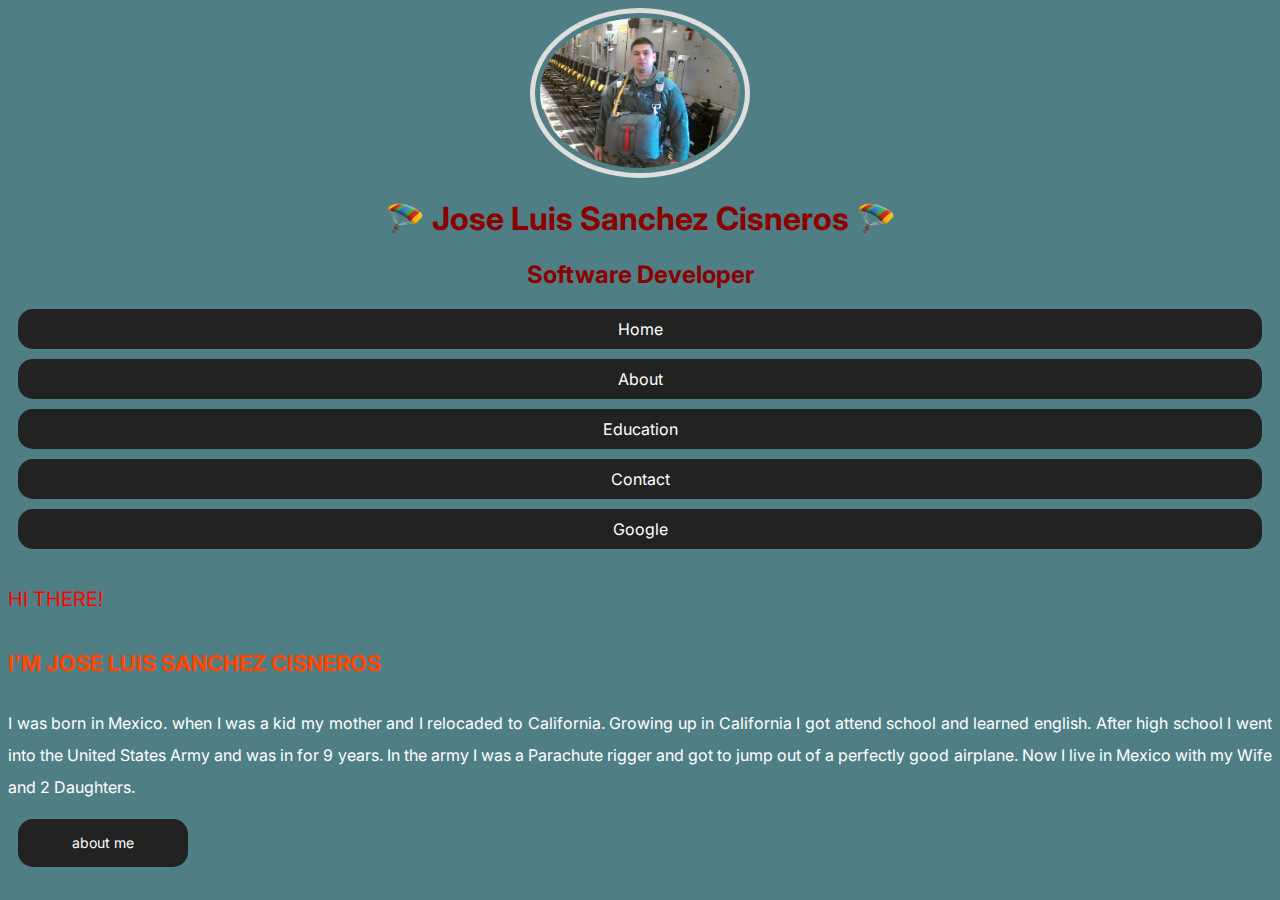
<file: Mybio/index.html>
<!DOCTYPE html> 

<html lang="en">
<head>
    <meta charset="UTF-8">
    <meta http-equiv="X-UA-Compatible" content="IE=edge">
    <meta name="viewport" content="width=device-width, initial-scale=1.0">
    <title>Jose Luis Sanchez</title>
    <link rel="preconnect" href="https://fonts.googleapis.com">
    <link rel="preconnect" href="https://fonts.gstatic.com" crossorigin>
    <link href="https://fonts.googleapis.com/css2?family=Inter:wght@300&display=swap" rel="stylesheet">

    <link rel="stylesheet" href="mystyle.css">
</head>
<body >
    <div  class="container">

        <header>
            <img src="jumper.jpg" alt="my picture">
            <h1>🪂 Jose Luis Sanchez Cisneros 🪂</h1>
            <h2>Software Developer</h2>

            <nav>
                <a class="btn" href="index.html">Home</a>
                <a class="btn" href="about.html">About</a>
                <a class="btn" href="education.html">Education</a>
                <a class="btn" href="contact.html" >Contact</a>
                <a class="btn" href="http://www.google.com">Google</a>
            </nav>
        </header>
   
        <main>
            <p class="main-greeting">Hi there!</p>
            <p class="main-name">I'M JOSE LUIS SANCHEZ CISNEROS </p>
        
                <p class="myclass">I was born in Mexico. when I was a kid my mother and I relocaded to  California. Growing up in California I got attend school and learned english. After high school I went into the United States Army and was in for 9 years. In the army I was a Parachute rigger and got to jump out of a perfectly good airplane. Now I live in Mexico with my Wife and 2 Daughters.<p>
        
            <a class="btn btn-small" href="about.html">about me</a>
        </main>
    </div>
    
</body>
</html>
</file>
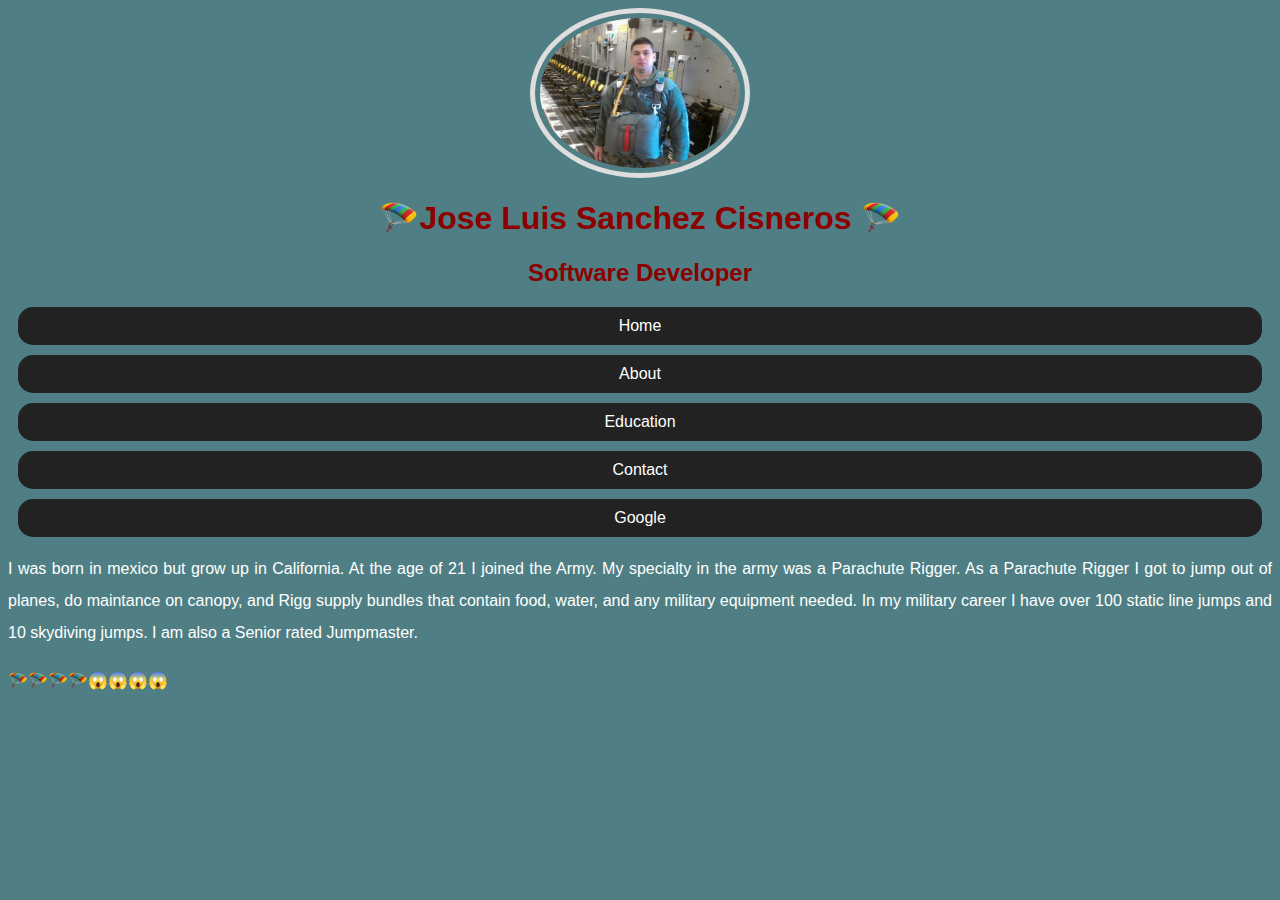
<file: Mybio/about.html>
<!DOCTYPE html> 

<html lang="en">
<head>
    <meta charset="UTF-8">
    <meta http-equiv="X-UA-Compatible" content="IE=edge">
    <meta name="viewport" content="width=device-width, initial-scale=1.0">
    <title>My Bio</title>
    <link rel="preconnect" href="https://fonts.googleapis.com">
    <link rel="preconnect" href="https://fonts.gstatic.com" crossorigin>
    <link href="https://fonts.googleapis.com/css2?family=Lato:ital,wght@1,300&display=swap" rel="stylesheet">

    <link rel="stylesheet" href="mystyle.css">
</head>
<body >
    <header>
        <img src="jumper.jpg" alt="my picture">
        <h1> 🪂Jose Luis Sanchez Cisneros 🪂</h1>
        <h2>Software Developer</h2>

        <nav>
            <a class="btn" href="index.html">Home</a>
            <a class="btn" href="about.html">About</a>
            <a class="btn" href="education.html">Education</a>
            <a class="btn" href="contact.html">Contact</a>
            <a class="btn" href="http://www.google.com">Google</a>
        </nav>
    </header>
   
    <main>
        <p class="text"> I was born in mexico but grow up in California. At the age of 21 I joined the Army. My specialty in the army was a Parachute Rigger. As a Parachute Rigger I got to jump out of planes, do maintance on canopy, and Rigg supply bundles that contain food, water, and any military equipment needed. In my military career I have over 100 static line jumps and 10 skydiving jumps. I am also a Senior rated Jumpmaster. 

            
        </p>

    </main>
    <p class="parachute">
    🪂🪂🪂🪂😱😱😱😱
    </p>

</body>
</html>
</file>
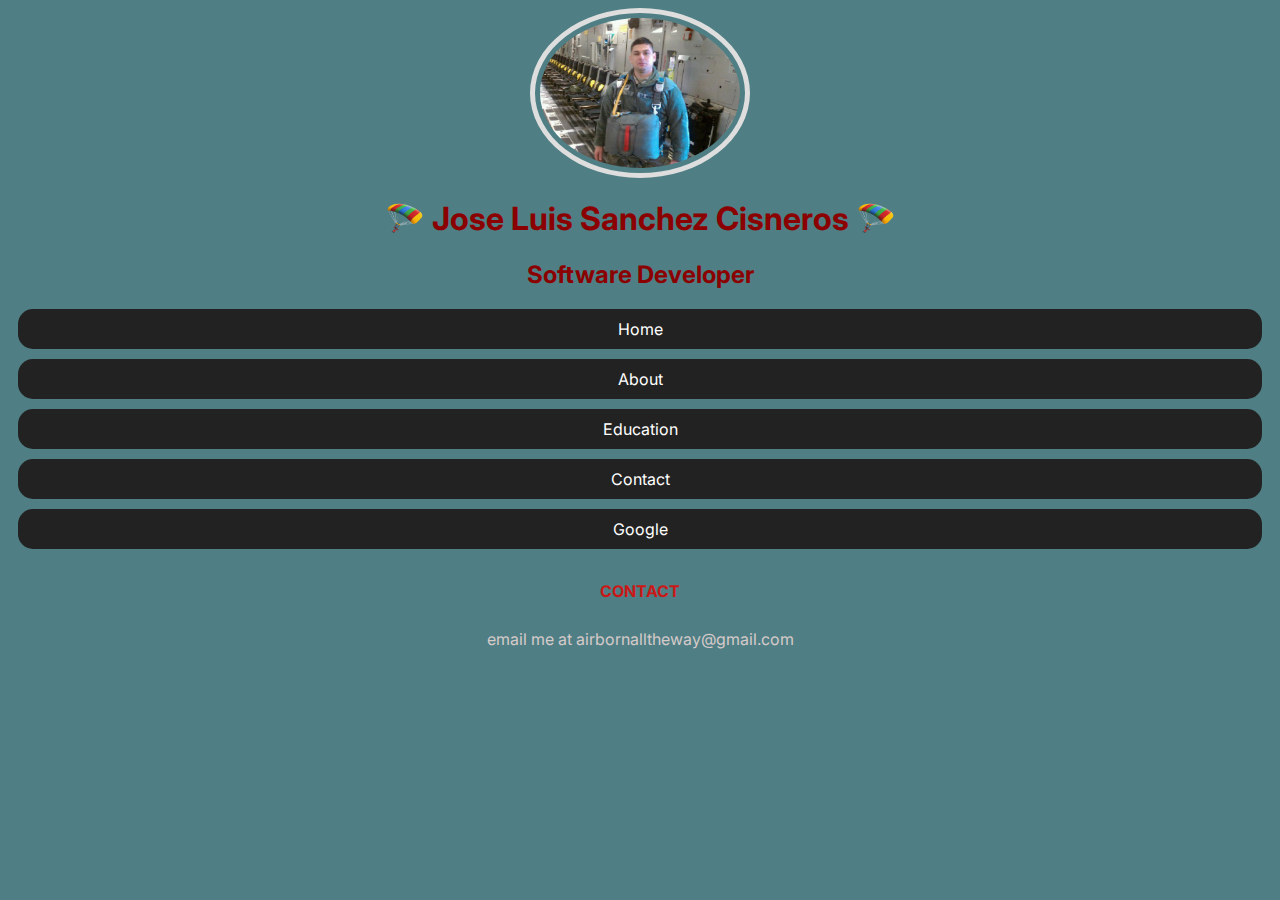
<file: Mybio/contact.html>
<!DOCTYPE html> 

<html lang="en">
<head>
    <meta charset="UTF-8">
    <meta http-equiv="X-UA-Compatible" content="IE=edge">
    <meta name="viewport" content="width=device-width, initial-scale=1.0">
    <title>Jose Luis Sanchez</title>
    <link rel="preconnect" href="https://fonts.googleapis.com">
    <link rel="preconnect" href="https://fonts.gstatic.com" crossorigin>
    <link href="https://fonts.googleapis.com/css2?family=Inter:wght@300&display=swap" rel="stylesheet">

    <link rel="stylesheet" href="mystyle.css">
</head>
<body >
    <div  class="container">
        <header>
            <img src="jumper.jpg" alt="my picture">
            <h1>🪂 Jose Luis Sanchez Cisneros 🪂</h1>
            <h2>Software Developer</h2>

            <nav>
                <a class="btn" href="index.html">Home</a>
                <a class="btn" href="about.html">About</a>
                <a class="btn" href="education.html">Education</a>
                <a class="btn" href="contact.html" >Contact</a>
                <a class="btn" href="http://www.google.com">Google</a>
            </nav>
        </header>
        <main>
            <p class="findme"> Contact </p>
            <p class="email"> email me at airbornalltheway@gmail.com</p>
            
        </main>
</file>
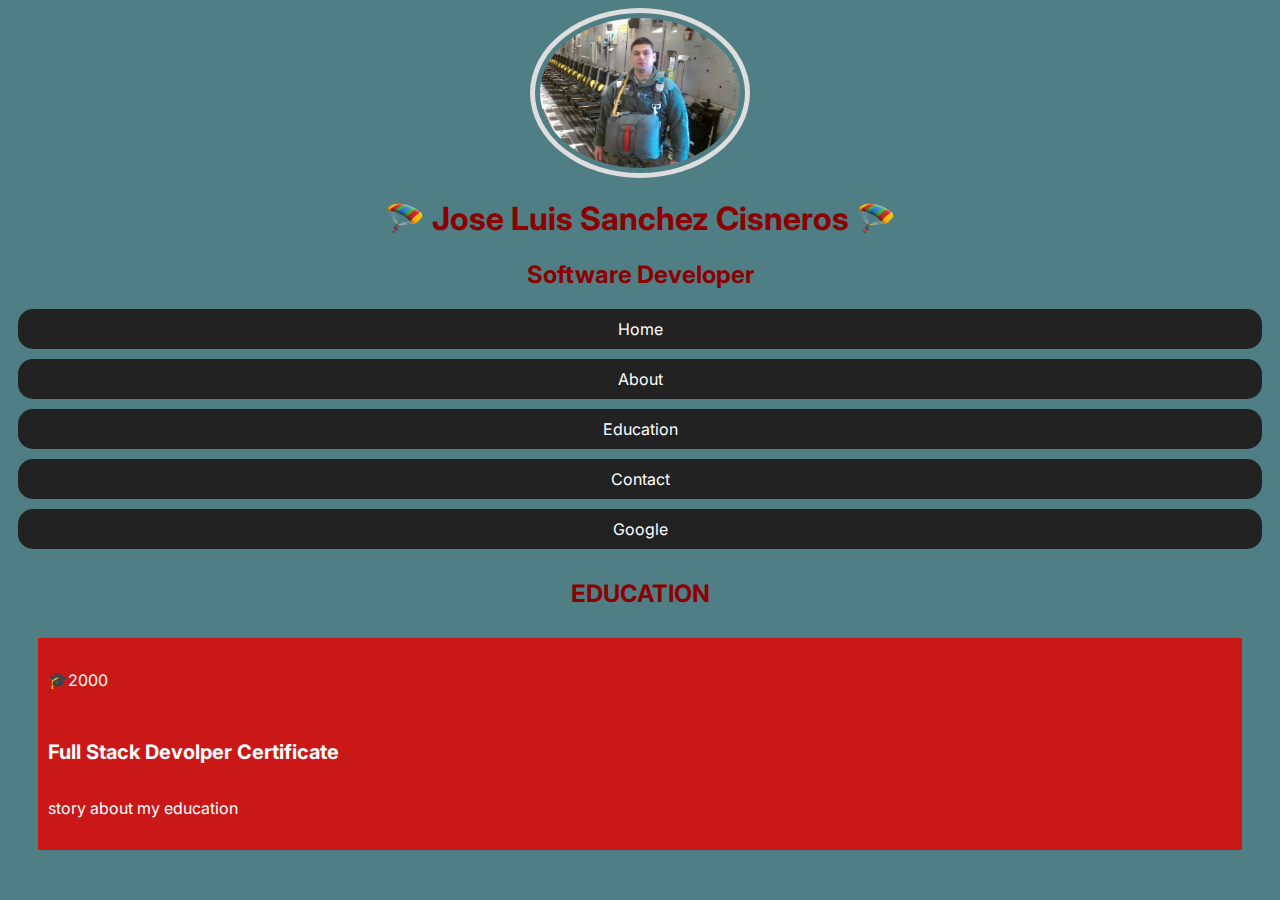
<file: Mybio/education.html>
<!DOCTYPE html> 

<html lang="en">
<head>
    <meta charset="UTF-8">
    <meta http-equiv="X-UA-Compatible" content="IE=edge">
    <meta name="viewport" content="width=device-width, initial-scale=1.0">
    <title>Jose Luis Sanchez</title>
    <link rel="preconnect" href="https://fonts.googleapis.com">
    <link rel="preconnect" href="https://fonts.gstatic.com" crossorigin>
    <link href="https://fonts.googleapis.com/css2?family=Inter:wght@300&display=swap" rel="stylesheet">

    <link rel="stylesheet" href="mystyle.css">
</head>
<body >
    <div  class="container">
        <header>
            <img src="jumper.jpg" alt="my picture">
            <h1>🪂 Jose Luis Sanchez Cisneros 🪂</h1>
            <h2>Software Developer</h2>

            <nav>
                <a class="btn" href="index.html">Home</a>
                <a class="btn" href="about.html">About</a>
                <a class="btn" href="education.html">Education</a>
                <a class="btn" href="contact.html" >Contact</a>
                <a class="btn" href="http://www.google.com">Google</a>
            </nav>
        </header>
        <main>
            <h2>EDUCATION</h2>

            <div class="graduation-box">
                <div class="graduation-header">
               
                    <p>🎓  </p>
                    <p>2000</p>
                    
                    
                </div>
                <div class="graduation-content">
                    <p class="degree"> Full Stack Devolper Certificate </p>
                    <P>story about my education</P>
                </div>
        </main>
    </div>
</body>
</html>
</file>
<file: Mybio/mystyle.css>
/*global*/
body{
    background-color: rgba(30, 91, 98, 0.782);
    color:white;
    font-family: 'Inter', sans-serif;
    
}
p{
    text-align: justify;
    line-height: 2;

}
h1,h2{
    text-align: center;
    color: darkred;
  
}
a{
    text-decoration: none;
    color: white;
}
img{
    max-width: 100%;
}

/*utilities*/
.container{
    display: flex;
    flex-direction: column;
    

}
.btn{
    display: block;
    background-color: #222222;
    font-size: 16px;
    text-align: center;
    color: white;
    margin: 10px;
    padding: 10px;
    border-radius: 15px;

}
.btn-small{
    font-size: 14px;
    width: 150px;   
}
/*header*/
header img{
    display:block;
    width:200px;
    margin-left: auto;
    margin-right: auto;
    border-radius: 50%;
    border: 5px solid #dedede;
    padding: 5px;
    
}
header{
flex-basis: 30%;
}

/*main*/
main{
    flex-basis: 70%;
}
.main-greeting{
    text-transform: uppercase;
    color: red;
    font-size: 20px;

}
.main-name{
    text-transform: uppercase;
    font-weight: bold;
    color: orangered;
    font-size: 22px;
    
}
/*graduation section*/
.graduation-box{
    background-color: #ca1717;
    padding: 10px;
   margin: 30px;
}
.graduation-header{
    display:flex;
}
.degree{
    font-size: 20Px;
    font-weight: 700;   
}
.findme{
    text-transform: uppercase;
    font-weight: bold;
    text-align: center;
    color: #ca1717;
}
.email{
    text-align: center;
    color: rgb(214, 202, 202);
}
</file>
